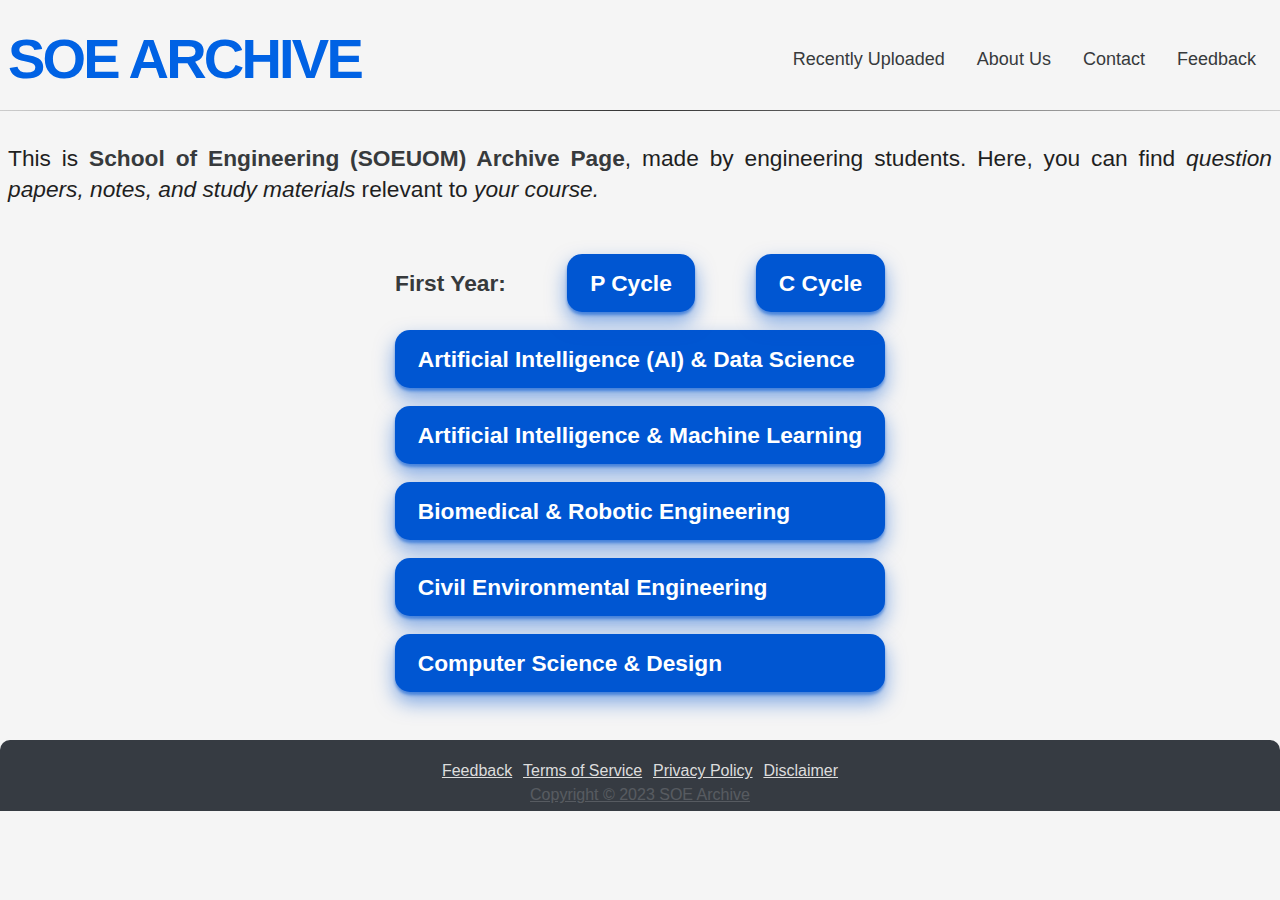
<file: SiteV409/index.html>
<!DOCTYPE html>
<html lang="en">
<head>
    <!-- Google tag (gtag.js) -->
    <script async src="https://www.googletagmanager.com/gtag/js?id=G-1GCCMG3WQK"></script>
    <script>
        window.dataLayer = window.dataLayer || [];
        function gtag() { dataLayer.push(arguments); }
        gtag('js', new Date());

        gtag('config', 'G-1GCCMG3WQK');
    </script>

    <meta name="description" content="Welcome to School of Engineering(SOE) Archive Page. Here you can find QPs, notes, and study materials relevant to your course.">
    <meta name="keywords" content="soeuom,soe archive,muse notes,school of engineering notes">
    <meta charset="UTF-8">
    <meta name="viewport" content="width=device-width, initial-scale=1.0">
    <title>SOE Archive</title>
    <link rel="stylesheet" href="normalize.css">
    <link href="https://api.fontshare.com/v2/css?f[]=general-sans@500,600,400&display=swap" rel="stylesheet">
    <link rel="stylesheet" href="utils.css">
    <link rel="stylesheet" href="index.css">
    <link rel="stylesheet" href="header.css">
    <link rel="stylesheet" href="footer.css">
    <link rel="stylesheet" href="MobileNav.css">
</head>

<body>
    <header class="container">
        <h1>SOE ARCHIVE</h1>
        <nav class="navbar">
            <div class="dropdown">
                <button type="button" class="dropbtn" title="List">Recently Uploaded
                    <i></i>
                </button>
                <div class="dropdown-content">
                    <a href="pcycle.html" target="_self">Pcycle Dec.2023 Sem Papers</a>
                    <a href="ccycle.html" target="_self">Ccycle Dec.2023 Sem Papers</a>
                </div>
            </div>
            <a href="">About Us</a>
            <a href="">Contact</a>
            <a href="">Feedback</a>
        </nav>
        <button type="button" class="header_bars" title="SideBar" aria-label="mobile nav button">
            <svg xmlns="http://www.w3.org/2000/svg" fill="none" viewBox="0 0 24 24" stroke-width="1.5"
                stroke="currentColor">
                <path stroke-linecap="round" stroke-linejoin="round" d="M3.75 6.75h16.5M3.75 12h16.5m-16.5 5.25h16.5" />
            </svg>

        </button>
    </header>
    <hr class="container" id="top-hr">
    <!-- mobile navigation -->
    <div class="mobile_nav">
        <nav>
            <ul class="mobile_nav_menu">
                <li>
                    <details>
                        <summary>Recent Uploads</summary>
                        <ul>
                            <li><a href="pcycle.html" target="_self">Pcycle Dec.2023 Sem Papers</a></li>
                            <li><a href="ccycle.html" target="_self">Ccycle Dec.2023 Sem Papers</a></li>
                        </ul>
                    </details>
                </li>
                <li><a href="">About Us</a></li>
                <li><a href="">Contact</a></li>
                <li><a href="tos.html">Terms of Service</a></li>
            </ul>
        </nav>
    </div>
    <!-- end of mobile navigation -->
    <main class="container">

        <p>This is<strong> School of Engineering (SOEUOM) Archive Page</strong>, made by
            engineering students. Here, you
            can find <em> question papers, notes, and study materials</em> relevant to <em>your course.</em></p>

        <nav class="container" style="width: fit-content">
            <ul>
                <li class="first_year"><strong>First Year: </strong><a href="pcycle.html" target="_self">P Cycle</a>
                    <a href="ccycle.html" target="_self">C Cycle</a>
                </li>
                <li><a href="aids.html" target="_self">Artificial Intelligence (AI) & Data Science</a></li>
                <li><a href="aiml.html" target="_self">Artificial Intelligence & Machine Learning</a></li>
                <li><a href="bmre.html" target="_self">Biomedical & Robotic Engineering</a></li>
                <li><a href="civil.html" target="_self">Civil Environmental Engineering</a></li>
                <li><a href="csd.html" target="_self">Computer Science & Design</a></li>
            </ul>
        </nav>

    </main>
    <footer class="container">
        <a href="about.html#fb">Feedback</a>
        <a href="tos.html">Terms of Service</a>
        <a href="tos.html#pp">Privacy Policy</a>
        <a href="">Disclaimer</a> <br>
        <a href="tos.html#cr">Copyright © 2023 SOE Archive</a>
    </footer>
    <script src="mobileNav.js"></script>
</body>

</html>
</file>
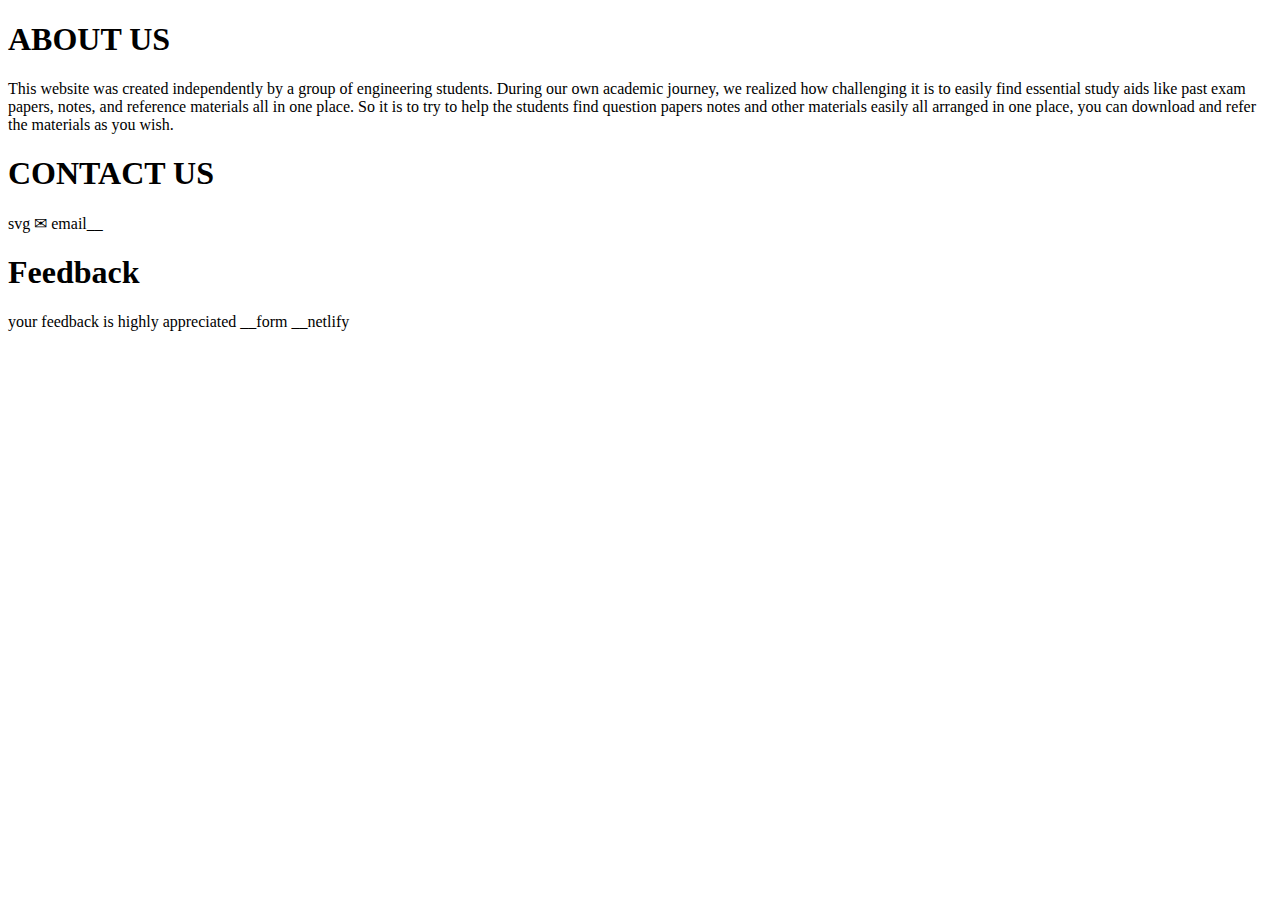
<file: SiteV409/about.html>
<!DOCTYPE html>
<html lang="en">
<head>
    <!-- Google tag (gtag.js) -->
    <script async src="https://www.googletagmanager.com/gtag/js?id=G-1GCCMG3WQK"></script>
    <script>
        window.dataLayer = window.dataLayer || [];
        function gtag() { dataLayer.push(arguments); }
        gtag('js', new Date());

        gtag('config', 'G-1GCCMG3WQK');
    </script>

    <meta charset="UTF-8">
    <meta name="viewport" content="width=device-width, initial-scale=1.0">
    <title>About</title>
</head>

<body>
    <h1>ABOUT US</h1>
    <p>This website was created independently by a group of engineering students. During our own academic journey, we realized how challenging it is to easily find essential study aids like past exam papers, notes, and reference materials all in one place. So it is to try to help the students find question papers notes and other materials easily all arranged in one place, you can download and refer the materials as you wish.</p>

    <h1>CONTACT US</h1>
    svg ✉︎   email__

    <h1 id="fb">Feedback</h1>
    your feedback is highly appreciated
    __form __netlify

</body>
</html>
</file>
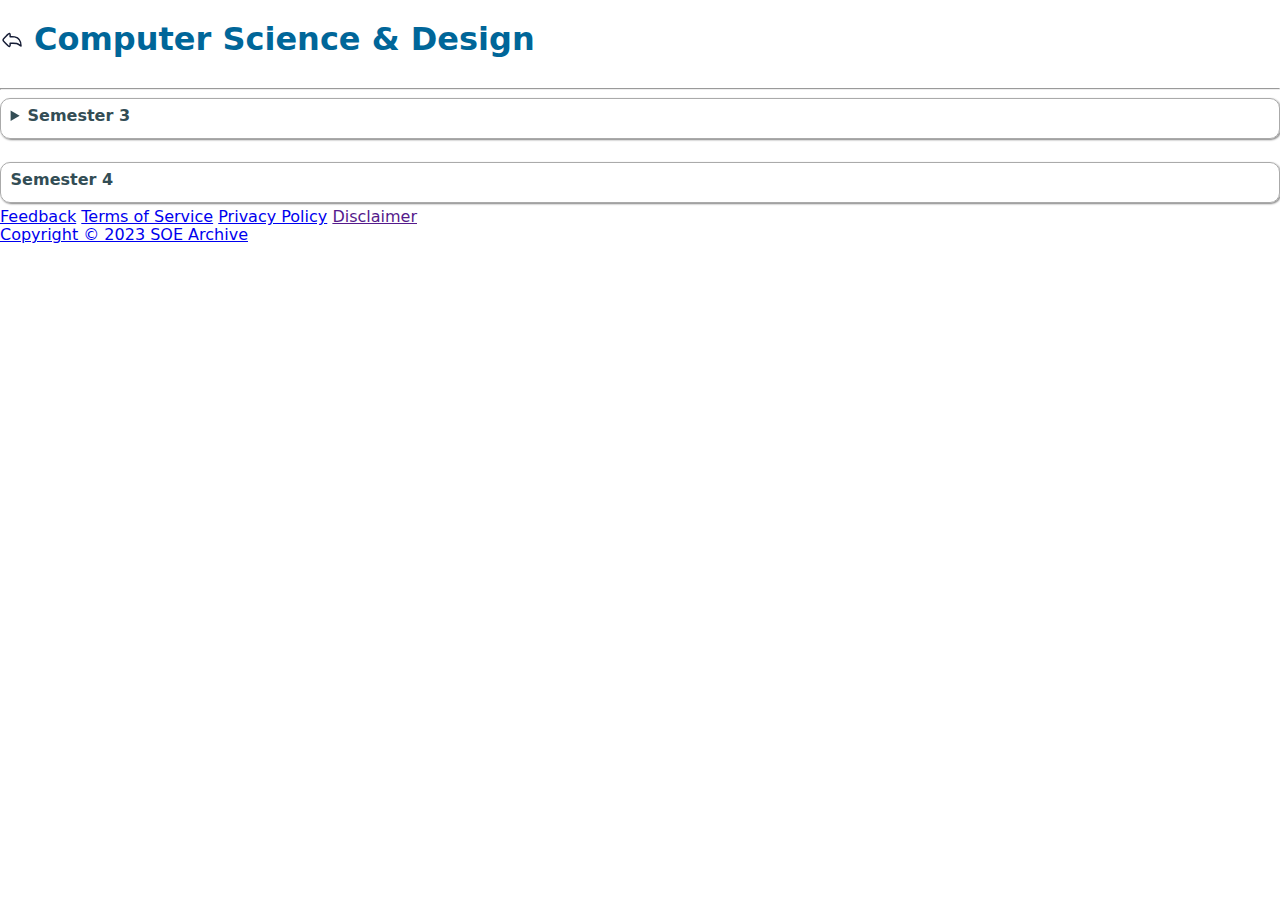
<file: SiteV409/csd.html>
<!DOCTYPE html>
<html lang="en">
<head>
    <!-- Google tag (gtag.js) -->
    <script async src="https://www.googletagmanager.com/gtag/js?id=G-1GCCMG3WQK"></script>
    <script>
        window.dataLayer = window.dataLayer || [];
        function gtag() { dataLayer.push(arguments); }
        gtag('js', new Date());

        gtag('config', 'G-1GCCMG3WQK');
    </script>

    <meta charset="UTF-8">
    <meta name="viewport" content="width=device-width, initial-scale=1.0">
    <title>Computer Science & Design</title>
    <link rel="stylesheet" href="normalize.css">
    <link href="https://api.fontshare.com/v2/css?f[]=general-sans@500,600,400&display=swap" rel="stylesheet">

    <link rel="stylesheet" href="latersems.css">
</head>

<body>
    <header>
        <a href="index.html">
            <svg width="24" height="24" viewBox="0 0 24 24" fill="none" xmlns="http://www.w3.org/2000/svg"><path d="M4.80823 9.44118L6.77353 7.46899C8.18956 6.04799 8.74462 5.28357 9.51139 5.55381C10.4675 5.89077 10.1528 8.01692 10.1528 8.73471C11.6393 8.73471 13.1848 8.60259 14.6502 8.87787C19.4874 9.78664 21 13.7153 21 18C19.6309 17.0302 18.2632 15.997 16.6177 15.5476C14.5636 14.9865 12.2696 15.2542 10.1528 15.2542C10.1528 15.972 10.4675 18.0982 9.51139 18.4351C8.64251 18.7413 8.18956 17.9409 6.77353 16.5199L4.80823 14.5477C3.60275 13.338 3 12.7332 3 11.9945C3 11.2558 3.60275 10.6509 4.80823 9.44118Z" stroke="#141B34" stroke-width="1.5" stroke-linecap="round" stroke-linejoin="round"/></svg>
        </a>
        <h1>Computer Science & Design</h1>
    </header>
    <hr>
    <main>

        <details>
            <summary><strong>Semester 3</strong></summary>
            <details>
                <summary><strong>Engineering Mathematics III</strong></summary>
                <h4>Question Papers</h4>
                <ul>
                    <li><a href="https://drive.google.com/file/d/1U2d70j_uNQcz9ontWku3brDP58HO0B21/view?usp=drive_link" target="_blank">2023</a></li>
                    <li><a href="https://drive.google.com/file/d/1Z4_VpOtpQfWnMnffnBeSM2vn2xT2wW8z/view?usp=drive_link" target="_blank">CIE</a></li>
                </ul>
                <h4>Notes</h4>
                <ul>
                    <li><a href="https://drive.google.com/file/d/1Q7wYHYVA7FBRrvyYVkheUAZPMrvx6xDh/view?usp=drive_link" target="_blank">Module 1</a></li>
                    <li><a href="https://drive.google.com/file/d/1lGA8jAM4HJT9IuqWjw5Cc8WPasBc7Zc3/view?usp=drive_link" target="_blank">Module 2</a></li>
                    <li><a href="https://drive.google.com/file/d/1IrkfoVLAxpFKWeYy72oBeALtXcqugoYw/view?usp=drive_link" target="_blank">Module 3</a></li>
                    <li><a href="https://drive.google.com/file/d/1He2L_U6ucXIKjFuXtz6j-0b-yR2Y6WUk/view?usp=drive_link" target="_blank">Module 4</a></li>
                    <li><a href="https://drive.google.com/file/d/13Kdg9RiEfbn2GEF8MNr8QWR4odmM7qJa/view?usp=drive_link" target="_blank">Module 5</a></li>
                </ul>
            </details>
            <details>
                <summary><strong>Data Structures & Applications</strong></summary>
                <h4>Question Papers</h4>
                <ul>
                    <li><a href="https://drive.google.com/file/d/1sJupmrcooq4tT3HN5iL2Tt3iFmhEEeKB/view?usp=drive_link" target="_blank">2023</a></li>
                    <li><a href="https://drive.google.com/file/d/1UDb9xCgNf06SmNgt33hexYbCsq2vst9X/view?usp=drive_link" target="_blank">CIE</a></li>
                </ul>
                <h4>Notes</h4>
                <ul>
                    <li><a href="https://drive.google.com/file/d/1txqAPXYq-UrFUHUMplZh5gnWNZ7l_29F/view?usp=drive_link" target="_blank">Module 1</a></li>
                    <li><a href="https://drive.google.com/file/d/1_GIoKsfIezKCEyUe5aW87kODub0nV-KT/view?usp=drive_link" target="_blank">Module 2</a></li>
                    <li><a href="https://drive.google.com/file/d/1bu8vPRQ3wjeqQn9CtgC6RZ9oomCk9Ypf/view?usp=drive_link" target="_blank">Module 3</a></li>
                    <li><a href="https://drive.google.com/file/d/10liU7ftkZ4rgLqx1PJ9lpE5nUDsBahF1/view?usp=drive_link" target="_blank">Module 4</a></li>
                    <li><a href="https://drive.google.com/file/d/1J3JcyDG3MX6QxZM_ILGNK9HMeOoYKYnu/view?usp=drive_link" target="_blank">Module 5</a></li>
                </ul>
            </details>
            <details>
                <summary><strong>Analog & Digital Electronics</strong></summary>
                <h4>Question Papers</h4>
                <ul>
                    <li><a href="https://drive.google.com/file/d/1Ihs9W6rw2zVg4DJcfHm6ir5CQbOFyBtG/view?usp=drive_link" target="_blank">2023</a></li>
                    <li><a href="https://drive.google.com/file/d/1Q_I01JkzZ-rK9Yhcn6ECkFsKcDFOxrFL/view?usp=drive_link" target="_blank">CIE</a></li>
                </ul>
                <h4>Notes</h4>
                <ul>
                    <li><a href="https://drive.google.com/file/d/1wh56qEU0iPywB3RJGm9i-AElMHEejcB3/view?usp=drive_link" target="_blank">Module 1</a></li>
                    <li><a href="https://drive.google.com/file/d/1AqKDyuXbbC6SpD_D5LEfsgqKOt26h5RP/view?usp=drive_link" target="_blank">Module 2</a></li>
                    <li><a href="https://drive.google.com/file/d/1a3O0ToWLPY5k1QRn8UbFVD-ycARlHA_q/view?usp=drive_link" target="_blank">Module 3</a></li>
                    <li><a href="https://drive.google.com/file/d/1-Z7GzydeuQJ_f4AdYnBVbfN7Rei7zibG/view?usp=drive_link" target="_blank">Module 4</a></li>
                    <li><a href="https://drive.google.com/file/d/1PEGeqZ5P1q4nGG-hacfZEiwVdlNHDWjG/view?usp=drive_link" target="_blank">Module 5</a></li>
                </ul>
            </details>
            <details>
                <summary><strong>Computer Organization</strong></summary>
                <h4>Question Papers</h4>
                <ul>
                    <li><a href="https://drive.google.com/file/d/13C5LC9pey8DeAwoey5fkkAoiaNu8gF4h/view?usp=drive_link" target="_blank">2023</a></li>
                    <li><a href="https://drive.google.com/file/d/1uesrysg_CUjM_FqgEAQ7QMdpEtMQw0Eu/view?usp=drive_link" target="_blank">CIE</a></li>
                </ul>
                <h4>Notes</h4>
                <ul>
                    <li><a href="https://drive.google.com/file/d/1MN5_erZ2lwrVM7DJeiZp3tw2o-xT0SXd/view?usp=drive_link" target="_blank">Module 1</a></li>
                    <li><a href="https://drive.google.com/file/d/1ovOHMEOX5pPHwU95hqC_etzXOnN3Tdtd/view?usp=drive_link" target="_blank">Module 2</a></li>
                    <li><a href="https://drive.google.com/file/d/124kA-zFKn0SsZ9a5h6tl46DaQ73umsss/view?usp=drive_link" target="_blank">Module 3</a></li>
                    <li><a href="https://drive.google.com/file/d/1b_0ltSHMl70p6pxdazv_ApFoDDNQOfI2/view?usp=drive_link" target="_blank">Module 4</a></li>
                    <li><a href="https://drive.google.com/file/d/1jC1g4XjgNIC27uqmE4AX8pJTfvL5Yi3p/view?usp=drive_link" target="_blank">Module 5</a></li>
                </ul>
            </details>
            <details>
                <summary><strong>Software Engineering</strong></summary>
                <h4>Question Papers</h4>
                <ul>
                    <li><a href="https://drive.google.com/file/d/1DLTFzF0IGYiJII0Rq_XLJF7o3dcUQu_W/view?usp=drive_link" target="_blank">2023</a></li>
                    <li><a href="https://drive.google.com/file/d/1lu9hvbgM-TqjKzg0wJNy6fdvbmdY4nbO/view?usp=drive_link" target="_blank">CIE</a></li>
                </ul>
                <h4>Notes</h4>
                <ul>
                    <li><a href="https://drive.google.com/file/d/1L5uwv8J0YBRqnQ91TEmKcDRKNREqQtFn/view?usp=drive_link" target="_blank">Module 1</a></li>
                    <li><a href="https://drive.google.com/file/d/1TXXlRq123ufMD-714DqJoC7Dj5lmSFdm/view?usp=drive_link" target="_blank">Module 2</a></li>
                    <li><a href="https://drive.google.com/file/d/105AYlYMesKhhzyaTAnxAOPd2yr5gj2Yb/view?usp=drive_link" target="_blank">Module 3</a></li>
                    <li><a href="https://drive.google.com/file/d/170ELQKS8Eu7hYiPrXg6Rq8qdZEwQF0DY/view?usp=drive_link" target="_blank">Module 4</a></li>
                    <li><a href="https://drive.google.com/file/d/1jgRrF9LhZX_OFpLAftv1mUGu6vsBMVKc/view?usp=drive_link" target="_blank">Module 5</a></li>
                </ul>
            </details>
            <details>
                <summary><strong>Discrete Mathematical Structures</strong></summary>
                <h4>Question Papers</h4>
                <ul>
                    <li><a href="https://drive.google.com/file/d/1D9HJVZSC04CRRRNlFwRqahHdnXw7WNfy/view?usp=drive_link" target="_blank">2023</a></li>
                    <li><a href="https://drive.google.com/file/d/1EM1rHcvP9zOFX8xGJ3Qp5IdbVjP28hup/view?usp=drive_link" target="_blank">CIE</a></li>
                </ul>
                <h4>Notes</h4>
                <ul>
                    <li><a href="https://drive.google.com/file/d/1Dn9epAfkEvThD9gX2B-9zUy8iJdyW1j6/view?usp=drive_link" target="_blank">Module 1</a></li>
                    <!-- <li><a href="https://drive.google.com/file/d/16RDXmgwUgMwwYfSqOFR_Tf9cY8OhwxS6/view?usp=drive_link" target="_blank">Module 2</a></li> -->
                    <li><a href="https://drive.google.com/file/d/1ChTwrhNhdvrAAdhI70M0z9nA9d4270JP/view?usp=drive_link" target="_blank">Module 3</a></li>
                    <li><a href="https://drive.google.com/file/d/1rKMXZkqvjTcC23ayPo82sdKnjldhHjR-/view?usp=drive_link" target="_blank">Module 4</a></li>
                    <li><a href="https://drive.google.com/file/d/1T3ZrKAzGJpbPXbepLT_l7l8w4In4pqMn/view?usp=drive_link" target="_blank">Module 5</a></li>
                </ul>
            </details>
        </details>
        <br>

        <details>
            <summary class="empty"><strong>Semester 4</strong></summary>
            <details>
                <summary class="empty"><strong>Engineering Mathematics IV</strong></summary>
                <!-- <h4>Question Papers</h4>
                <ul>
                    <li><a href="" target="_blank">Sem Exam</a></li>
                    <li><a href="" target="_blank">CIE</a></li>
                </ul> -->
                <!-- <h4>Notes</h4>
                <ul>
                    <li><a href="" target="_blank">Module 1</a></li>
                    <li><a href="" target="_blank">Module 2</a></li>
                    <li><a href="" target="_blank">Module 3</a></li>
                    <li><a href="" target="_blank">Module 4</a></li>
                    <li><a href="" target="_blank">Module 5</a></li>
                </ul> -->
            </details>
            <details>
                <summary class="empty"><strong>Design & Analysis of Algorithms</strong></summary>
                <h4>Question Papers</h4>
                <ul>
                    <li><a href="https://drive.google.com/file/d/169fQHodd6r8u3d8uKvalOEuL1Nlq4-HX/view?usp=drive_link" target="_blank">Sem Exam</a></li>
                </ul>
                
            </details>
            <details>
                <summary class="empty"><strong>Operating System</strong></summary>
                <h4>Question Papers</h4>
                <ul>
                    <li><a href="https://drive.google.com/file/d/1dYOcbUje15379_VzRmCisbm3Zk7ZPxVd/view?usp=drive_link" target="_blank">Sem Exam</a></li>
                </ul>
                
            </details>
            <details>
                <summary class="empty"><strong>Data Communication</strong></summary>
                <h4>Question Papers</h4>
                <ul>
                    <li><a href="https://drive.google.com/file/d/1BlfaXSF1IE_llQtiu9TF7WoRfynygcUj/view?usp=drive_link" target="_blank">Sem Exam</a></li>
                </ul>
                
            </details>
            <details>
                <summary class="empty"><strong>Programming in C++</strong></summary>
                <h4>Question Papers</h4>
                <ul>
                    <li><a href="https://drive.google.com/file/d/1NMx7YwdFewnyBpSwN-W4FAznBvamrb4P/view?usp=drive_link" target="_blank">Sem Exam</a></li>
                </ul>
                
            </details>
            <details>
                <summary class="empty"><strong>Graph Algorithms</strong></summary>
                <h4>Question Papers</h4>
                <ul>
                    <li><a href="https://drive.google.com/file/d/1u9sxGtxssGFGdaCBKLQ6d6RXzkYatUCY/view?usp=drive_link" target="_blank">Sem Exam</a></li>
                </ul>
                
            </details>
        </details>

        

    </main>
    <footer class="container">
        <a href="about.html#fb">Feedback</a>
        <a href="tos.html">Terms of Service</a>
        <a href="tos.html#pp">Privacy Policy</a>
        <a href="">Disclaimer</a> <br>
        <a href="tos.html#cr">Copyright © 2023 SOE Archive</a>
    </footer>
</body>

</html>
</file>
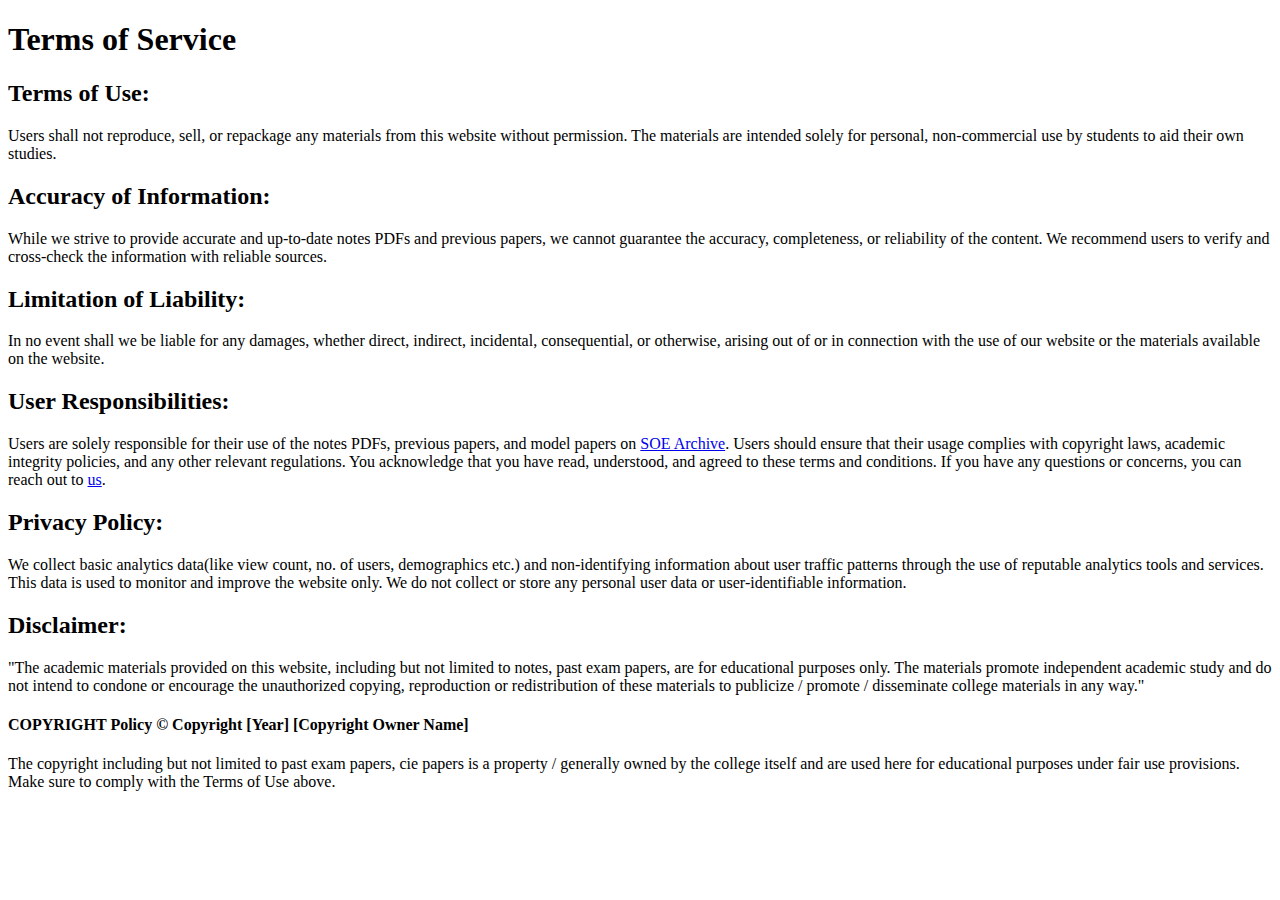
<file: SiteV409/tos.html>
<!DOCTYPE html>
<html lang="en">
<head>
    <!-- Google tag (gtag.js) -->
    <script async src="https://www.googletagmanager.com/gtag/js?id=G-1GCCMG3WQK"></script>
    <script>
        window.dataLayer = window.dataLayer || [];
        function gtag() { dataLayer.push(arguments); }
        gtag('js', new Date());

        gtag('config', 'G-1GCCMG3WQK');
    </script>

    <meta charset="UTF-8">
    <meta name="viewport" content="width=device-width, initial-scale=1.0">
    <title>Terms Of Service</title>
</head>

<body>
    <h1>Terms of Service</h1>

    <h2>Terms of Use:</h2>
    <p>Users shall not reproduce, sell, or repackage any materials from this website without permission. The materials are intended solely for personal, non-commercial use by students to aid their own studies.</p>

    <h2>Accuracy of Information:</h2>
    <p>While we strive to provide accurate and up-to-date notes PDFs and previous papers, we cannot guarantee the accuracy, completeness, or reliability of the content. We recommend users to verify and cross-check the information with reliable sources.</p>

    <h2>Limitation of Liability:</h2>
    <p>In no event shall we be liable for any damages, whether direct, indirect, incidental, consequential, or otherwise, arising out of or in connection with the use of our website or the materials available on the website.</p>

    <h2>User Responsibilities:</h2>
    <p>Users are solely responsible for their use of the notes PDFs, previous papers, and model papers on <a href="index.html">SOE Archive</a>. Users should ensure that their usage complies with copyright laws, academic integrity policies, and any other relevant regulations. You acknowledge that you have read, understood, and agreed to these terms and conditions. If you have any questions or concerns, you can reach out to <a href="about.html">us</a>.</p>

    <h2 id="pp">Privacy Policy:</h2>
    <p>We collect basic analytics data(like view count, no. of users, demographics etc.) and non-identifying information about user traffic patterns through the use of reputable analytics tools and services. This data is used to monitor and improve the website only. We do not collect or store any personal user data or user-identifiable information.</p>

    <h2>Disclaimer:</h2>
    <p>"The academic materials provided on this website, including but not limited to notes, past exam papers, are for educational purposes only. The materials promote independent academic study and do not intend to condone or encourage the unauthorized copying, reproduction or redistribution of these materials to publicize / promote / disseminate college materials in any way."</p>

    <h4 id="cr">COPYRIGHT Policy ©  Copyright [Year] [Copyright Owner Name]</h4>
    <p>The copyright including but not limited to past exam papers, cie papers is a property / generally owned by the college itself and are used here for educational purposes under fair use provisions. Make sure to comply with the Terms of Use above. </p>

</body>
</html>
</file>
<file: SiteV409/utils.css>
:root {
    color-scheme: only light;
    
    --light: #f5f5f5;
    --dark: #ddd;
    --fill1: #0062e4;
    --fill2: #0056d2;
    --fill3: #2a73cc;
    --font1: #1f1f1f;
    --font2: #373a3c;
    --extra: #363b42;

    --xxs: 0.5rem;
    --xs: 0.75rem;
    --sm: 0.875rem;
    --base: 1rem;
    --lg: 1.125rem;
    --xg: 1.16rem;
    --xl: 1.25rem;
    --2xl: 1.42rem;
    --3xl: 1.875rem;
    --4xl: 2.25rem;
    --5xl: 3rem;
    --6xl: 3.5rem;
    --7xl: 4.5rem;
    --8xl: 6rem;
    --9xl: 8 rem;
    --10xl: 10 rem;

}

* {
    margin: 0;
    line-height: calc(1em + 0.5rem);
}

html {
    scroll-behavior: smooth;
}

body {
    background-color: var(--light);
    font-family: 'General Sans', sans-serif;
}

svg {
    display: block;
    max-width: 100%;
    /* user-select: none; */
}

button{
    display: inline-block;
    padding: 0;
    border: none;
    background: none;
}

a {
    color: var(--font2);
    text-decoration: none;
}

strong {
    color: var(--font1);
}

.container {
    width: 100%;
    margin-left: auto;
    margin-right: auto;
    padding-left: 0.5rem;
    padding-right: 0.5rem;
    /* border: 1px solid red; */
}

/* .section  in footer,main>nav,main{
    margin-top: 4rem;
} */

hr {
    border: 0;
    height: 1px;
    background: #333;
    background-image: linear-gradient(to right, #ccc, #333, #ccc);
}

/* xs */
@media (min-width: 475px) {
    .container {
        max-width: 475px;
    }
}

/* sm */
@media (min-width: 640px) {
    .container {
        max-width: 640px;
    }
}

/* md */
@media (min-width: 768px) {
    .container {
        max-width: 768px;
    }
}

/* lg */
@media (min-width: 1024px) {
    .container {
        max-width: 1024px;
    }
}

/* xl */
@media (min-width: 1280px) {
    .container {
        max-width: 1280px;
    }
}

/* 2xl */
@media (min-width: 1536px) {
    .container {
        max-width: 1536px;
    }
}
</file>
<file: SiteV409/index.css>
p{
    font-size: var(--xl);
    color: var(--font1);
    text-align: justify;
}

strong{
    color: var(--font2);
}

main {
    display: grid;
    place-items: center;
    margin-bottom: 3rem;
}

main nav {
    font-size: var(--xg);
}

li {
    list-style-type: none;
    margin-top: var(--xs);
    display: block;
    justify-content: space-between;
    align-items: center;
}

ul {
  padding: 0;
  margin: 0;
}

.first_year {
    display: flex;
}

main nav a {
    display: block;
    font-weight: 600;
    /* position: relative; */
    background-color: var(--fill2);
    color: #fff;
    padding: 0.6em 1em;
    border-radius: 15px;
    box-shadow: 0 10px 20px rgb(0, 86, 210, 0.5),
        0 3px 3px rgb(0, 86, 210, 0.5), 0 0 10px -10px var(--fill1);
    transition: transform 0.1s, box-shadow 0.1s;
}

main nav a:hover {
    transform: translateY(-2px);
    box-shadow: 0 14px 28px rgb(0, 86, 210, 0.25),
        0 10px 10px rgb(0, 86, 210, 0.22), 0 0 120px -10px var(--fill1)
}

p,main nav,footer{
    margin-top: 2rem;
}
#top-hr{
    margin-top: 1.5rem;
}


/* xs */
/* @media (min-width: 475px) {} */

/* sm */
@media (min-width: 640px) {
    
    main nav {
        font-size: var(--xl);
    }
    
    li {
        margin-top: var(--base);
    }
    
    main nav a {
        padding: 0.6em 1em;
    }
}

/* md */
/* @media (min-width: 768px) {} */

/* lg */
@media (min-width: 1024px) {
    p{
        font-size: var(--2xl);
    }
    main nav {
        font-size: var(--2xl);
    }
    li {
        margin-top: var(--lg);
    }
}

/* xl */
/* @media (min-width: 1280px) {} */

/* 2xl */
/* @media (min-width: 1536px) {} */
</file>
<file: SiteV409/header.css>
header{
    display: flex;
    justify-content: flex-end;
    align-items: center;
    padding-top: 2rem;
    position: relative;
    /* z-index: 9999; */
    /* padding-bottom: 2rem; */
}

h1{
    margin-right: auto;
    font-size: var(--4xl);
    color: var(--fill1);
    letter-spacing: -0.05em;
    line-height: 0.9;
}

.navbar{
    display: none;
}

.header_bars{
    color: var(--extra);
    width: var(--3xl);
    height: var(--3xl);
    display: block;
    
    z-index: 9999;
}

/* xs */
@media (min-width: 475px) {
  h1{
    font-size: var(--5xl);
  }
}

/* sm */
@media (min-width: 640px) {
        /* Navbar container */
.navbar {
    display: block;
    overflow: hidden;
    /* background-color: #333; */
  }

  
  /* Links inside the navbar */
  .navbar a {
    float: left;
    font-size: var(--base);
    color: var(--font2);
    text-align: center;
    padding: 14px 16px;
    text-decoration: none;
    font-weight: 500;
  }
  
  /* The dropdown container */
  .dropdown {
    float: left;
    overflow: hidden;
  }
  
  /* Dropdown button */
  .dropdown .dropbtn {
    font-size: var(--base);
    border: none;
    outline: none;
    color: var(--font2);
    font-weight: 500;
    padding: 14px 16px;
    background-color: inherit;
    font-family: inherit; /* Important for vertical align on mobile phones */
    margin: 0; /* Important for vertical align on mobile phones */
  }
  
  /* Add a red background color to navbar links on hover */
  .navbar a:hover, .dropdown:hover .dropbtn {
    background-color: var(--fill2);
    color: var(--light);
  }
  
  /* Dropdown content (hidden by default) */
  .dropdown-content {
    display: none;
    position: absolute;
    background-color: var(--light);
    min-width: 160px;
    box-shadow: 0px 8px 16px 0px rgba(0,0,0,0.2);
    z-index: 1;
  }
  
  /* Links inside the dropdown */
  .dropdown-content a {
    float: none;
    color: var(--font2);
    padding: 12px 16px;
    text-decoration: none;
    display: block;
    text-align: left;
  }
  
  /* Add a grey background color to dropdown links on hover */
  .dropdown-content a:hover {
    background-color: var(--extra);
  }
  
  /* Show the dropdown menu on hover */
  .dropdown:hover .dropdown-content {
    display: block;
  }

  .header_bars{
    display: none;
  }

}

/* md */
/* @media (min-width: 768px) {} */

/* lg */
@media (min-width: 1024px) {
      /* Links inside the navbar */
  .navbar a {
    font-size: var(--lg);
  }

  /* Dropdown button */
  .dropdown .dropbtn {
    font-size: var(--lg);
  }

  h1{
    font-size: var(--6xl);
  }
  
}

/* xl */
/* @media (min-width: 1280px) {} */

/* 2xl */
/* @media (min-width: 1536px) {} */
</file>
<file: SiteV409/footer.css>
footer {
    padding-top: 1.2rem;
    padding-bottom: 0.2rem;
    background-color: var(--extra);
    text-align: center;
    border-radius: 10px 10px 0 0;
}

footer a {
    color: var(--dark);
    padding-left: 0.2rem;
    padding-right: 0.2rem;
    text-decoration: underline;
}

footer a:hover {
    text-decoration: none;
}

footer a:last-child {
    opacity: 20%;
}
</file>
<file: SiteV409/MobileNav.css>
.mobile_nav {
    position: fixed;
    top: 0;
    right: 0;
    z-index: 999;
    width: 100%;
    height: 100%;
    background-color: var(--dark);
    display: none;
    justify-content: center;
    align-items: center;
    text-align: center;
}
.mobile_nav_menu{
    list-style: none;
    padding: 0;

    display: flex;
    flex-direction: column;
    justify-content: center;
    align-items: center;
    gap: 1rem;
}
.mobile_nav_menu a{
    font-size: var(--base);
    text-decoration: none;
    font-weight: 600;
    color: var(--font2);
}
.mobile_nav_menu a:hover{
    text-decoration: underline;
}
</file>
<file: SiteV409/latersems.css>
/* img {
    position: absolute;
    top: 48px;
    right: 5px;
}
@media only screen and (max-width:471px) {
    img {
        position: absolute;
        top: 85px;
        right: 5px;
    }
} */

:root {
  color-scheme: only light;
}
.empty::marker {
    content: none;
  }
/* .empty{
    list-style: none;
} */

* {
    box-sizing: border-box;
    font-family: system-ui;
}
header {
    display: flex;
    align-items: center;
    color: #006699;
}
svg {
    margin-right: 10px;
    display: block;
}
details{
    overflow: hidden;
}
ul{
    padding-left: 0;
    list-style-type: none;
}
li {
    margin: 14px 2px;
    display: inline-block;
}

details {
    border: 1px solid #aaa;
    border-radius: 10px;
    margin-bottom: 0.3rem;
    padding: .5em .6em .3em;
    box-shadow: 1px 1px 2px #828282;
}
summary {
    margin: -0.5em -0.5em 0;
    padding: .5em;
    color: #334d55;
}
details[open] summary {
    margin-bottom: 0.1em;
}

li a{
    text-decoration:none;
    border:2px solid #d4d4d4;
    padding:2px 15px;
    border-radius:5px;
    background-color:#d4d4d4;
    color:black;
}
li a:visited {
  background-color: #fff;
}
</file>
